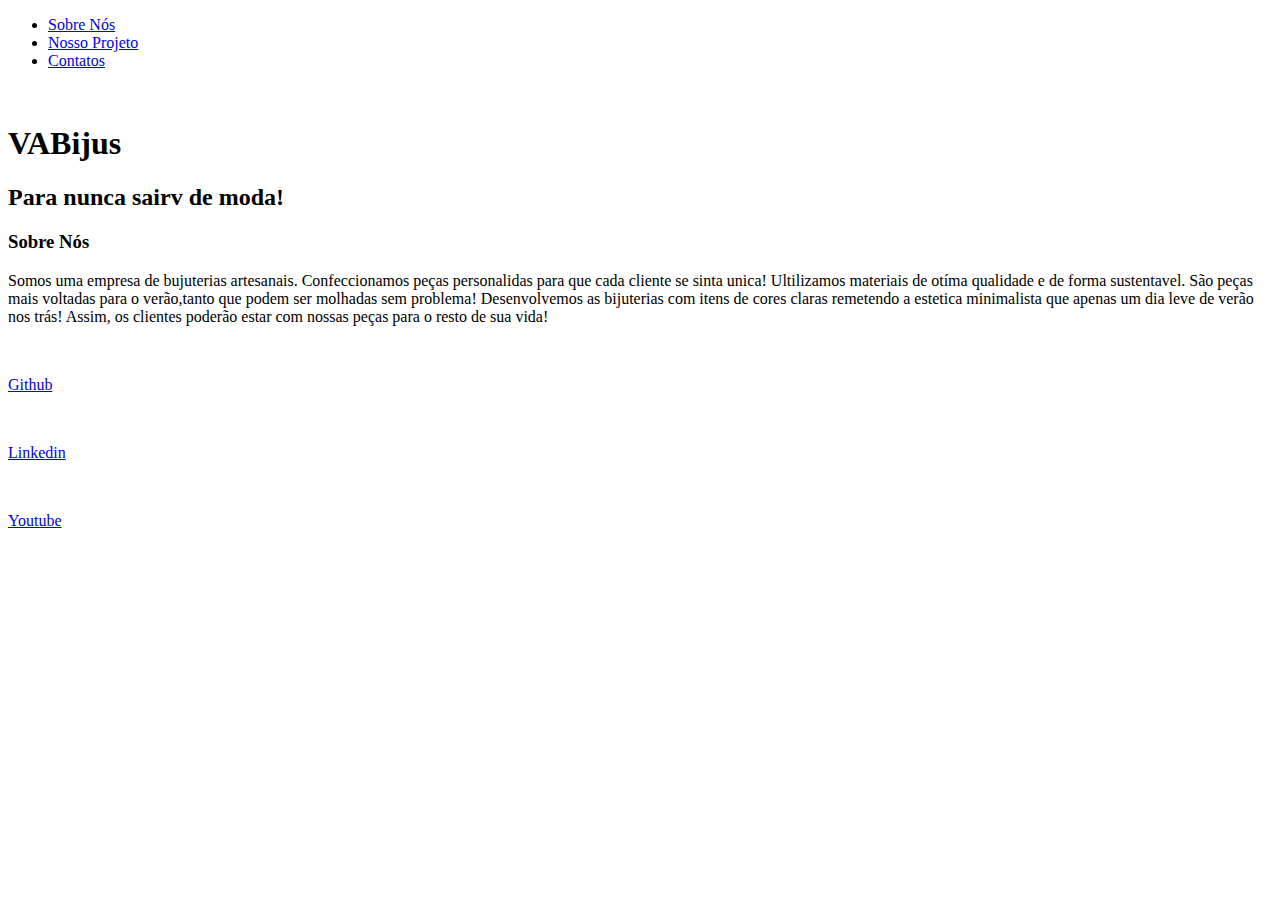
<file: index.html>
<!DOCTYPE html>
<html lang="en">
<head>
    <meta charset="UTF-8">
    <meta name="viewport" content="width=device-width, initial-scale=1.0">
    <title>Document</title>
</head>
<body>
    
</body>
</html>
  <body>
      <div class="container">
         <nav>
            <ul>
                <li>
                     <a href="index.html">Sobre Nós</a>
                </li>
                <li>
                    <a href="project.html">Nosso Projeto</a>
                </li>
                <li>
                    <a href="contact.html">Contatos</a>    
                </li>
            </ul>
         </nav>
         
         <header>
            <div class="center">
                <img scr=""
            </div>
            <h1> VABijus </h1>
            <h2>Para nunca sairv de moda! </h2>               
         </header>

         <main>
            <section>
                <h3>Sobre Nós </h3>
            </p>
            Somos uma empresa de bujuterias artesanais. Confeccionamos peças personalidas para que
            cada cliente se sinta unica! Ultilizamos materiais de otíma qualidade e de forma sustentavel.
            São peças mais voltadas para o verão,tanto que podem ser molhadas sem problema! Desenvolvemos
            as bijuterias com itens de cores claras remetendo a estetica minimalista que apenas um dia leve
            de verão nos trás! Assim, os clientes poderão estar com nossas peças para o  resto de sua vida!
            </p>
     </section>
  </main>

    <footer>
        <a href="https://github.com/vbAramayo/grupo..valentina-aramayo-turma-105">
        <img scr="./img/github.svg"></img>
        <p>Github</p>
    </a>
    <a href="https://br.linkedin.com/company/colegioanchietapoa" target="_blank" rel="noopener noreferrier">
        <img scr="./img/linkedin.svg"></img>
        <p>Linkedin</p>
    </a>
    <a href="https://www.youtube.com/user/anchietars" target="_blank" rel="noopener noreferrer">
        <img scr="./img/youtube.svg"></img>
        <p>Youtube</p>
    </a>
  </footer>
  </div>

  </body>

  </html>
</file>
